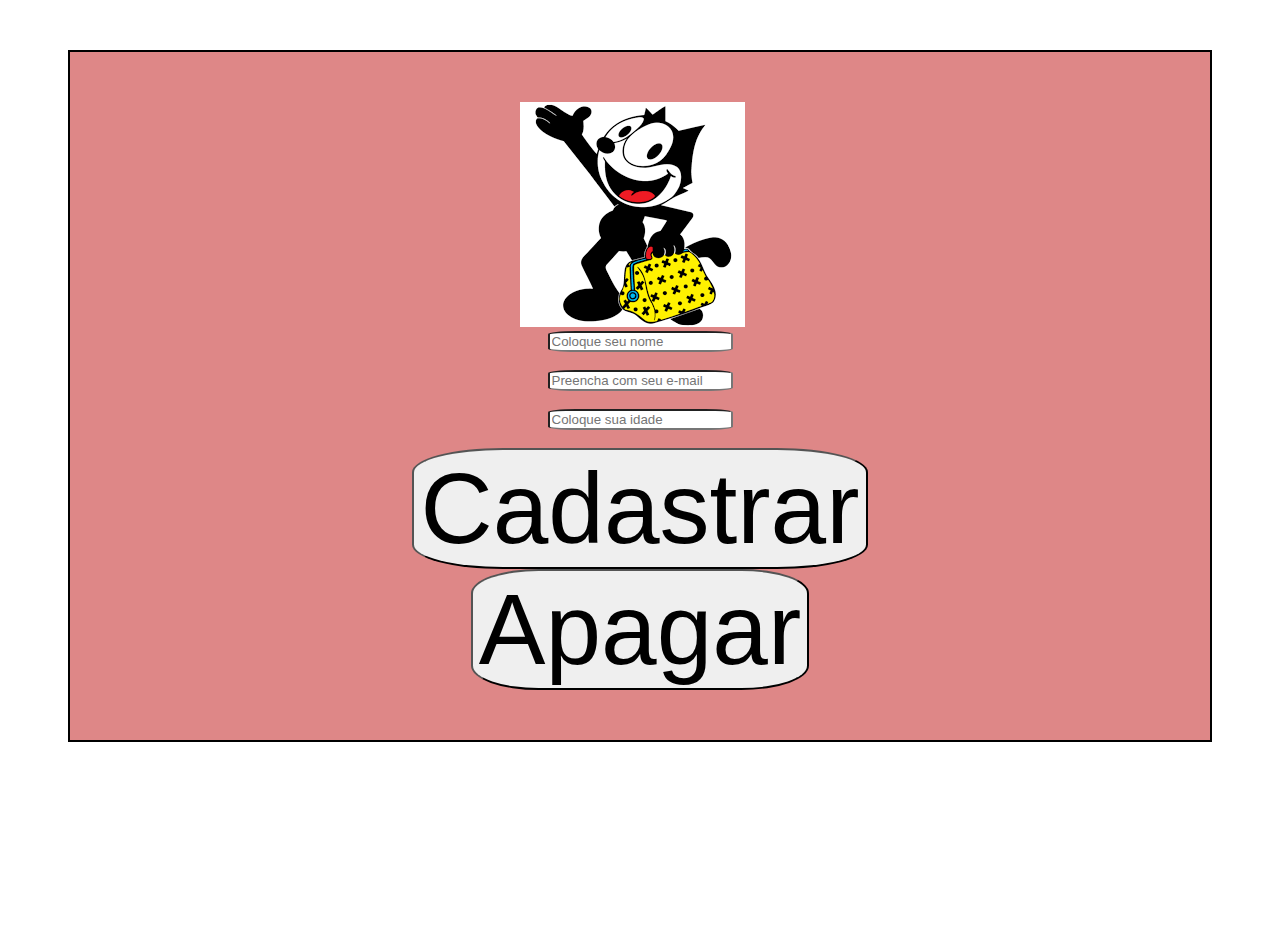
<file: img/public/gato.html>
<!DOCTYPE html>
<html lang="pt-br">
<head>
    <meta charset="UTF-8">
    <meta name="viewport" content="width=device-width, initial-scale=1.0">
    <title>Document</title>
</head>
<body>

    <style>
        input{
            border-radius: 15%;
            flex-direction: row;
            display: flexbox;
        }
        img{
            padding-right: 250px;
            padding-left: 250px;
            border-radius: 15%;
        }
        button{
            border-radius: 20%;
            font-size: 100px;
        }

        .formulario{
            text-align: center;
            border-radius: 15%;
        }

        .container{  
            gap: 25px;
            
            background-color: rgb(222, 135, 135);
            margin: 400px;
            margin-top: 50px;
            margin-left: 60px;
            margin-right: 60px;
            margin-bottom: 200px;

            border: 2px solid black;
            padding-top: 50px;
            padding-left: 200px;
            padding-right: 200px;
            padding-bottom: 50px;
        }
        

     </style>
     
    <div class="container">
        <img src="../img/download.png" alt="bolsa"
        <br>

        <div class="formulario">
            <input type="text" id="nome" placeholder="Coloque seu nome"><br><br>
            <input type="text" id="mail" placeholder="Preencha com seu e-mail"><br><br>
            <input type="text" id="idade" placeholder="Coloque sua idade"><br><br>
            <button type="button">Cadastrar</button>
            <button type="button">Apagar</button>
        </div>

        
    </div>
   
</body>
</html>
</file>
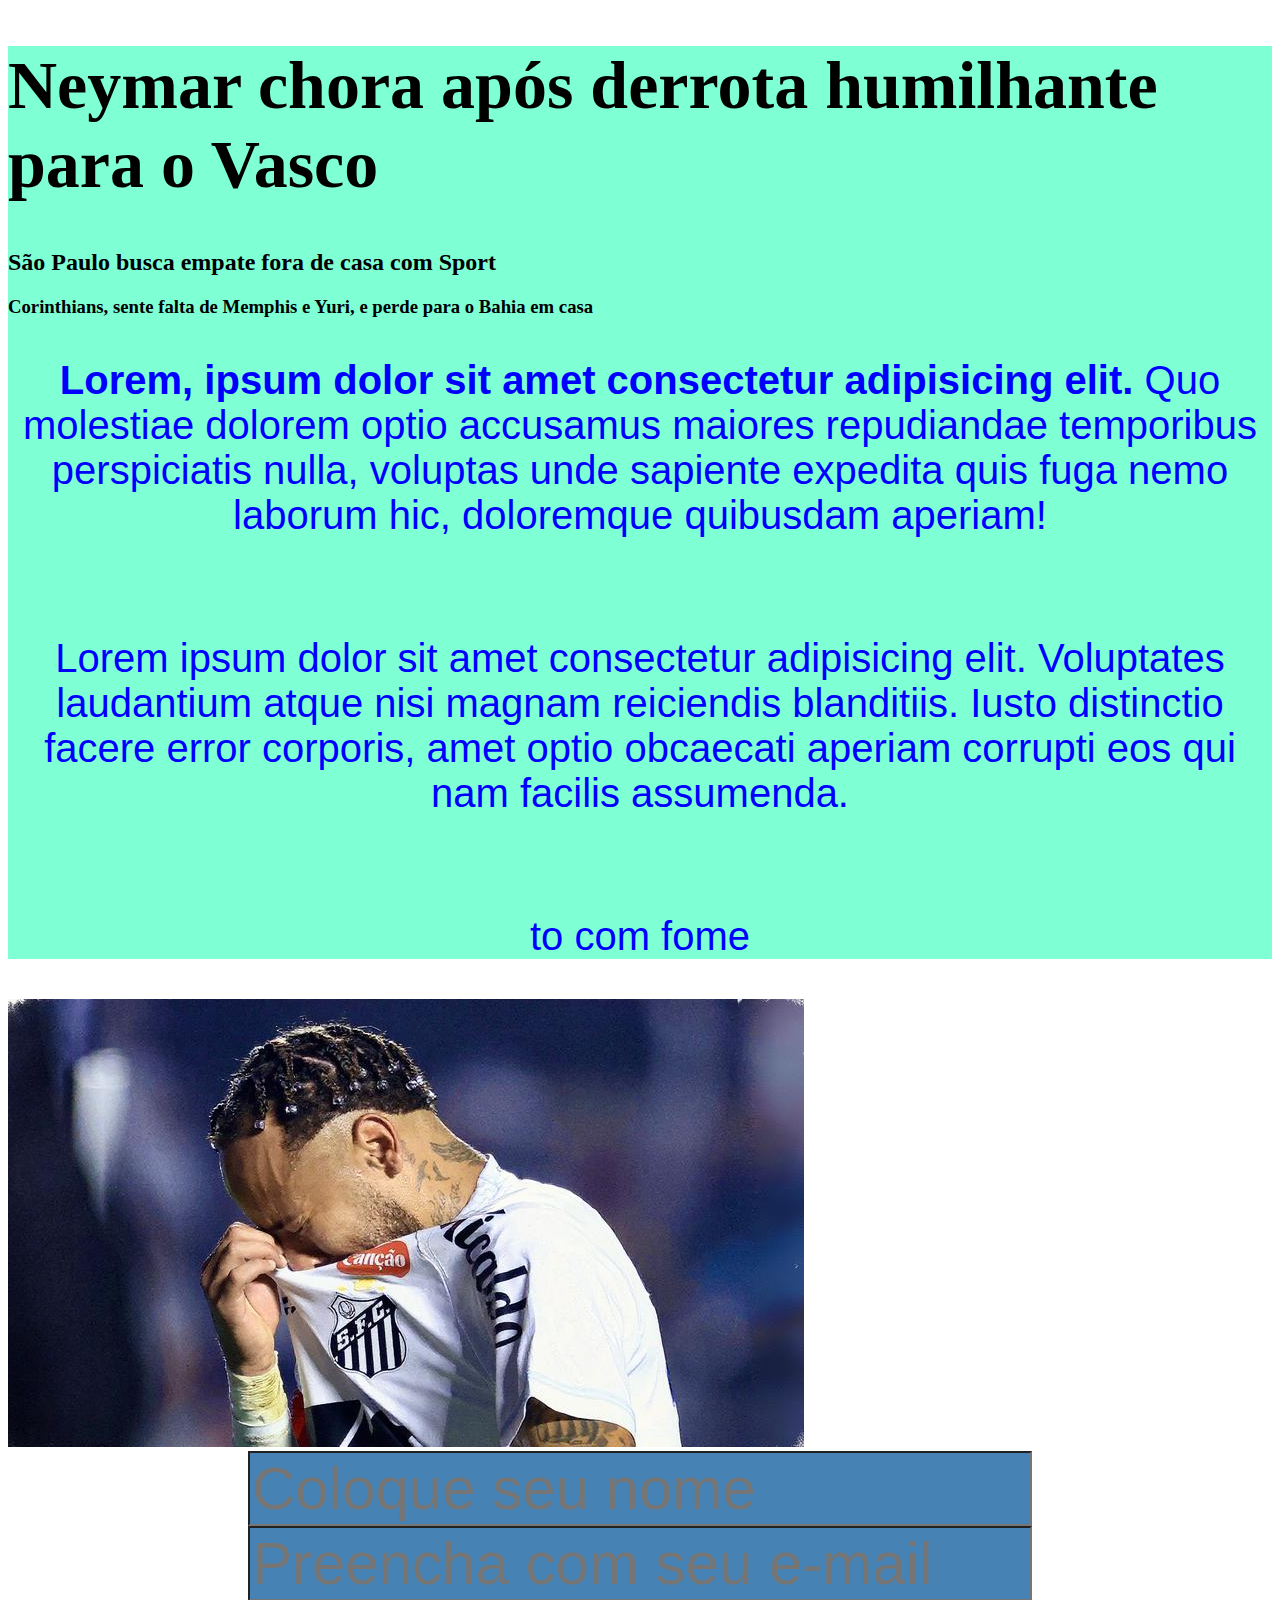
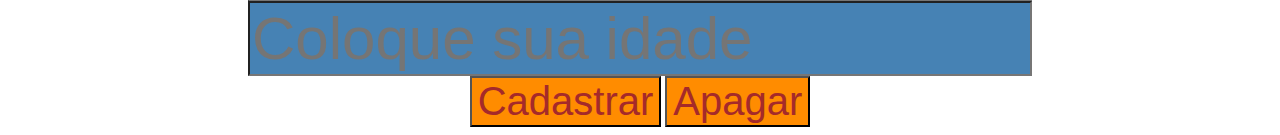
<file: img/public/guilherme.html>
<!DOCTYPE html>
<html lang="en">
<head>
    <meta charset="UTF-8">
    <meta name="viewport" content="width=device-width, initial-scale=1.0">
    <title>Futebol</title>
</head>
<body>
    <style>
        header {
            background-color: aquamarine;
        }

        main { 
            background-color: blueviolet;
        }
        h1 {
            font-size: 68px;
        }
        p {
            font-size: 40px;
        font-family: Arial, Helvetica, sans-serif;
        color: blue;
        text-align:center ;}
        .alinhar {
            text-align: center;

        }
        .formulario {
            text-align: center;
            
        }
        input {
            background-color: steelblue;
            font-size: 60px;
        }
        button {
            background-color: darkorange;
            color: brown;
            font-size: 40px;
            transition-duration: 0.4s;
        }
        button:hover {
            background-color: mediumvioletred;
            color: yellow;
        }
    


    </style>
    <div>
        <header>

    <h1>Neymar chora após derrota humilhante para o Vasco</h1>
    <h2>São Paulo busca empate fora de casa com Sport</h2>
    <h3>Corinthians, sente falta de Memphis e Yuri, e perde para o Bahia em casa</h3>   
    <p><strong>Lorem, ipsum dolor sit amet consectetur adipisicing elit.</strong> Quo molestiae dolorem optio accusamus maiores repudiandae temporibus perspiciatis nulla, voluptas unde sapiente expedita quis fuga nemo laborum hic, doloremque quibusdam aperiam!</p>
    <br>
    <p>Lorem ipsum dolor sit amet consectetur adipisicing elit. Voluptates laudantium atque nisi magnam reiciendis blanditiis. Iusto distinctio facere error corporis, amet optio obcaecati aperiam corrupti eos qui nam facilis assumenda.</p>
    <br>
    <p>to com fome</p>


        </header>    
    </div>
    <div class="container">
        <img src="../img/ney.jpg" alt="bolsa">

    </div>


    <aside>
        <div class="formulario">
            <input type="text" id="nome" placeholder="Coloque seu nome">
            <br>
            <input type="text" id="mail" placeholder="Preencha com seu e-mail">
            <br>
            <input type="text" id="idade" placeholder="Coloque sua idade">
            <br>
            <button type="button">Cadastrar</button>
            <button type="button">Apagar</button>
        </div>

    </aside>
</body>
</html>
</file>
